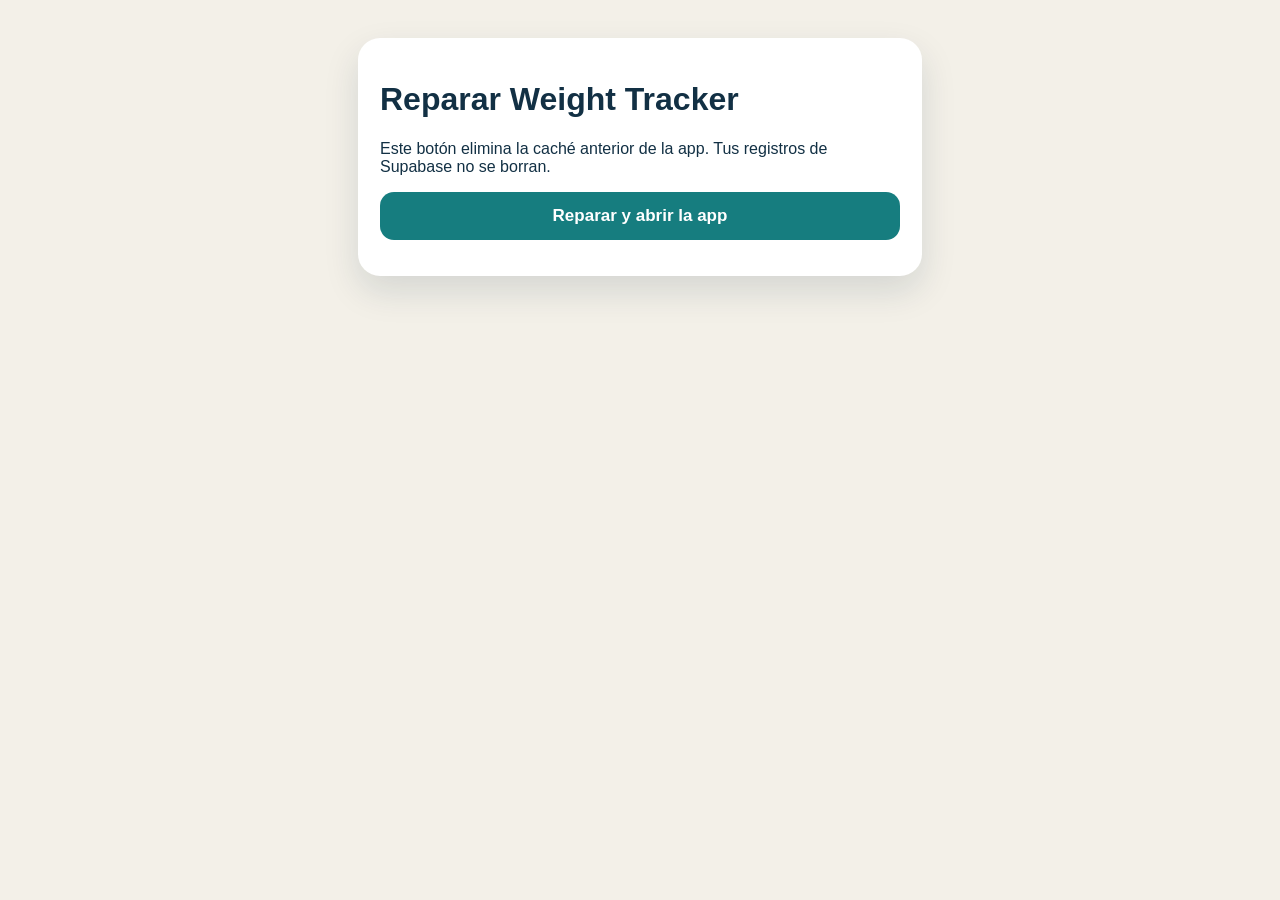
<file: reset.html>
<!doctype html>
<html lang="es">
<head>
<meta charset="utf-8">
<meta name="viewport" content="width=device-width,initial-scale=1">
<title>Reparar Weight Tracker</title>
<style>
body{font-family:-apple-system,BlinkMacSystemFont,sans-serif;background:#f3f0e8;color:#123044;padding:30px}
.card{max-width:520px;margin:auto;background:white;border-radius:22px;padding:22px;box-shadow:0 15px 35px #12304422}
button{width:100%;border:0;border-radius:14px;padding:14px;background:#167d7f;color:white;font-size:17px;font-weight:800}
#status{margin-top:14px}
</style>
</head>
<body>
<div class="card">
<h1>Reparar Weight Tracker</h1>
<p>Este botón elimina la caché anterior de la app. Tus registros de Supabase no se borran.</p>
<button id="repair">Reparar y abrir la app</button>
<div id="status"></div>
</div>
<script>
document.getElementById('repair').onclick = async () => {
  const status = document.getElementById('status');
  status.textContent = 'Limpiando caché…';
  try {
    if ('serviceWorker' in navigator) {
      const regs = await navigator.serviceWorker.getRegistrations();
      await Promise.all(regs.map(reg => reg.unregister()));
    }
    if ('caches' in window) {
      const keys = await caches.keys();
      await Promise.all(keys.map(key => caches.delete(key)));
    }
    status.textContent = 'Listo. Abriendo…';
    location.replace('./?v=211');
  } catch (e) {
    status.textContent = 'No se pudo limpiar automáticamente. Elimina los datos de github.io desde Ajustes de Safari.';
  }
};
</script>
</body>
</html>
</file>
